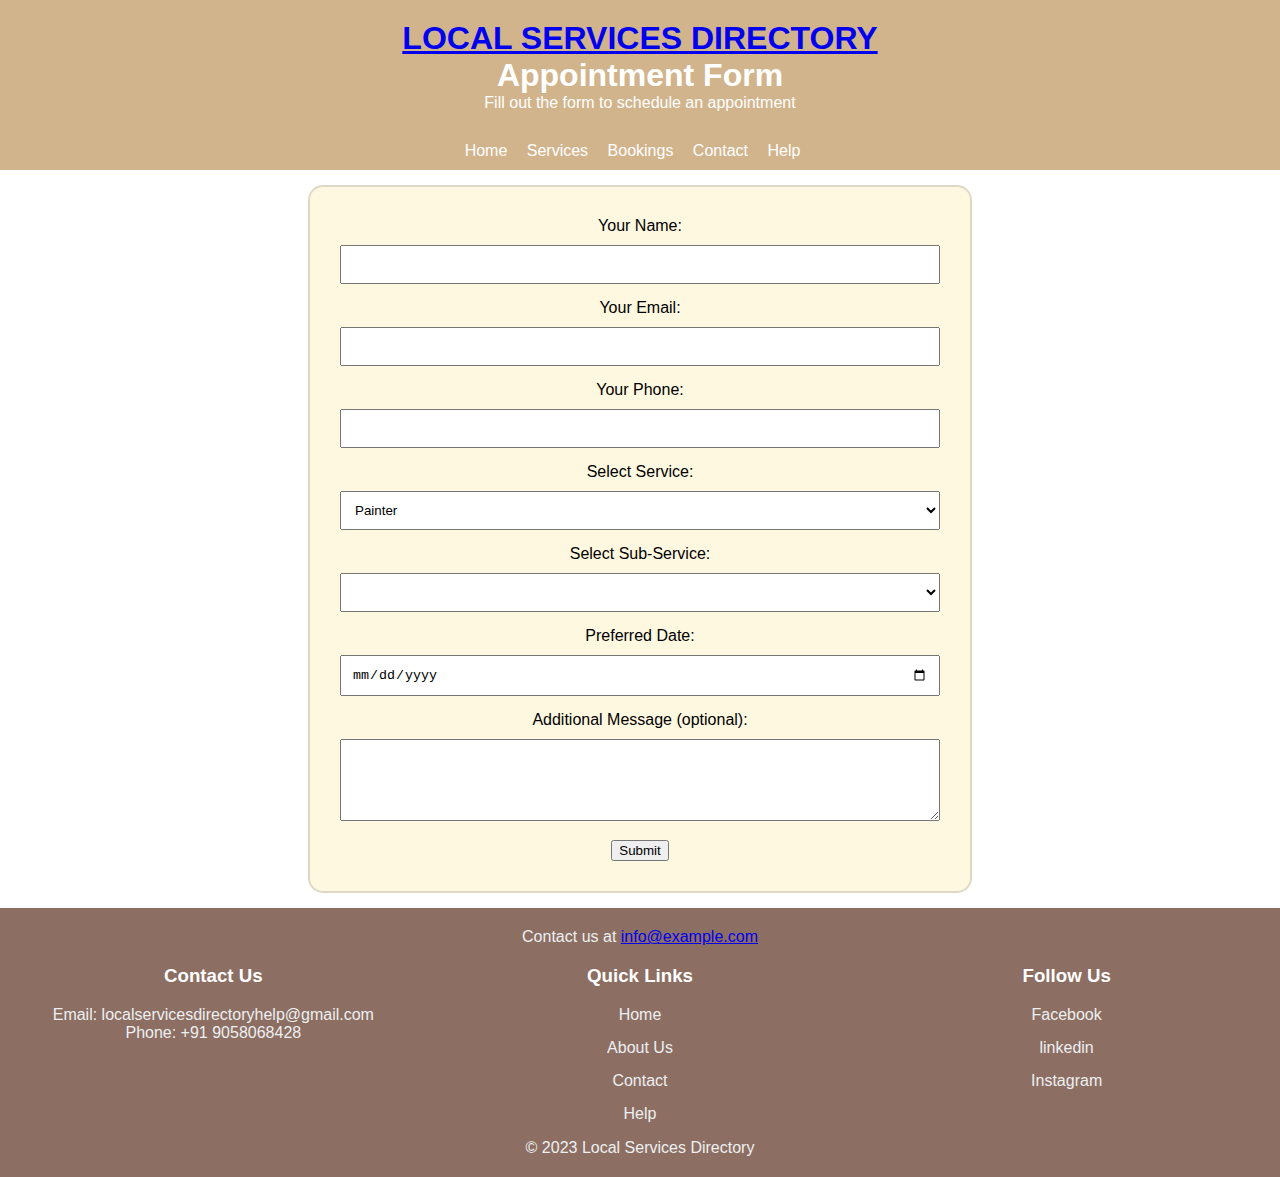
<file: local_service_directory/appointments.html>
<!DOCTYPE html>
<html lang="en">

<head>
  <meta charset="UTF-8">
  <meta name="viewport" content="width=device-width, initial-scale=1.0">
  <title>Appointment Form</title>
  <link rel="stylesheet" href="Appointment.css">
</head>

<body>

<header>
  <a href="index.html">
    <h1>LOCAL SERVICES DIRECTORY</h1>
  </a>
  <h1>Appointment Form</h1>
  <p>Fill out the form to schedule an appointment</p>
</header>

<nav>
  <ul class="navbar">
    <li><a href="index.html">Home</a></li>
    <li><a href="services.html">Services</a></li>
    <li><a href="bookings.html">Bookings</a></li>
    <li><a href="contact.html">Contact</a></li>
    <li><a href="help.html">Help</a></li>
  </ul>
</nav>

<section class="appointment-form">
  <form id="appointmentForm" action="/submit" method="post" onsubmit="handleClick(event)">
    <label for="name">Your Name:</label>
    <input type="text" id="name" name="name" required>

    <label for="email">Your Email:</label>
    <input type="email" id="email" name="email" required>

    <label for="phone">Your Phone:</label>
    <input type="tel" id="phone" name="phone" required>

    <label for="service">Select Service:</label>
    <select id="service" name="service" onchange="updateSubServices()" required>
      <option value="painter">Painter</option>
      <option value="plumber">Plumber</option>
      <option value="carpenter">Carpenter</option>
      <option value="electrician">Electrician</option>
      <option value="engineer">Engineer</option>
      <option value="doctor">Doctor</option>
    </select>

    <!-- Nested dropdown -->
    <label for="subService" class="nested-dropdown">Select Sub-Service:</label>
    <select id="subService" name="subService" class="nested-dropdown">
    </select>

    <label for="date">Preferred Date:</label>
    <input type="date" id="date" name="date" required>

    <label for="message">Additional Message (optional):</label>
    <textarea id="message" name="message" rows="4"></textarea>

    <button type="submit">Submit</button>
  </form>
</section>

<footer>
  <p>Contact us at <a href="mailto:info@example.com">info@example.com</a></p>
  <div class="footer-container">
    <div class="footer-section">
      <h3>Contact Us</h3>
      <p>Email: localservicesdirectoryhelp@gmail.com</p>
      <p>Phone: +91 9058068428</p>
    </div>

    <div class="footer-section">
      <h3>Quick Links</h3>
      <ul>
        <li><a href="index.html">Home</a></li>
        <li><a href="About.html">About Us</a></li>
        <li><a href="Contact.html">Contact</a></li>
        <li><a href="help.html">Help</a></li>
      </ul>
    </div>

    <div class="footer-section">
      <h3>Follow Us</h3>
      <ul>
        <li><a href="https://www.facebook.com/prakhar.kumar.161446?mibextid=ZbWKwL" target="_blank">Facebook</a></li>
        <li><a href="https://www.linkedin.com/in/prakhar-kumar-53186a257?utm_source=share&utm_campaign=share_via&utm_content=profile&utm_medium=android_app" target="_blank">linkedin</a></li>
        <li><a href="https://www.instagram.com/prakhar_kr.__/" target="_blank">Instagram</a></li>
      </ul>
    </div>
  </div>

  <div class="copyright">
    <p>&copy; 2023 Local Services Directory</p>
  </div>
</footer>

<script>
  function updateSubServices() {
    let serviceDropdown = document.getElementById("service");
    let subServiceDropdown = document.getElementById("subService");

    // Clear existing options
    subServiceDropdown.innerHTML = "";

    // Get selected service
    let selectedService = serviceDropdown.value;

    switch (selectedService) {
      case "painter":
        addOption(subServiceDropdown, "Painter1", "House Painters (Residential Painters)");
        addOption(subServiceDropdown, "Painter2", "COMMERCIAL Painter");
        addOption(subServiceDropdown, "Painter3", "Industrial Painters");
        addOption(subServiceDropdown, "Painter4", "Decorative painters");
        addOption(subServiceDropdown, "Painter5", "Marine Painters");
        addOption(subServiceDropdown, "Painter6", "Spray Painters");
        addOption(subServiceDropdown, "Painter7", "Epoxy Painter");
        addOption(subServiceDropdown, "Painter8", "Wallpaper Hangers");
        addOption(subServiceDropdown, "Painter9", "Drywall and plaster painters");
        addOption(subServiceDropdown, "Painter10", "Automotive Painters (Auto Body Painters)");
        break;

      case "plumber":
        addOption(subServiceDropdown, "Plumber1", "Residential Plumber");
        addOption(subServiceDropdown, "Plumber2", "COMMERCIAL Plumber");
        addOption(subServiceDropdown, "Plumber3", "Service and Repair Plumbers");
        addOption(subServiceDropdown, "Plumber4", "Pipe Fitters");
        addOption(subServiceDropdown, "Plumber5", "Water Heater Technicians");
        addOption(subServiceDropdown, "Plumber6", "Drainage Plumbers");
        addOption(subServiceDropdown, "Plumber7", "Green Plumbers");
        addOption(subServiceDropdown, "Plumber8", "Pipeliners");
        addOption(subServiceDropdown, "Plumber9", "Plumbing Inspectors");
        break;

      case "electrician":
        addOption(subServiceDropdown, "Electrician1", "Residential Electrician");
        addOption(subServiceDropdown, "Electrician2", "Commercial Electricians");
        addOption(subServiceDropdown, "Electrician3", "Industrial Electricians");
        addOption(subServiceDropdown, "Electrician4", "Maintenance Electricians");
        addOption(subServiceDropdown, "Electrician5", "Installation Electricians");
        addOption(subServiceDropdown, "Electrician6", "Automotive Electricians");
        addOption(subServiceDropdown, "Electrician7", "Solar Panel Electricians");
        addOption(subServiceDropdown, "Electrician8", "Wind Turbine Electricians");
        break;

      case "doctor":
        addOption(subServiceDropdown, "Doctor1", "Cardiologist");
        addOption(subServiceDropdown, "Doctor2", "Pediatrics doctor");
        addOption(subServiceDropdown, "Doctor3", "Gastroenterologist");
        addOption(subServiceDropdown, "Doctor4", "Dermatologist");
        addOption(subServiceDropdown, "Doctor5", "Endocrinologist");
        addOption(subServiceDropdown, "Doctor6", "Nephrologist (Kidney & BP)");
        addOption(subServiceDropdown, "Doctor7", "Ophthalmologists (Eye Doctors)");
        addOption(subServiceDropdown, "Doctor8", "Psychiatrists");
        addOption(subServiceDropdown, "Doctor9", "Urologists");
        addOption(subServiceDropdown, "Doctor10", "General Physician");
        addOption(subServiceDropdown, "Doctor11", "Neurologist");
        break;

      case "engineer":
        addOption(subServiceDropdown, "Engineer1", "Home Theatre Repairer");
        addOption(subServiceDropdown, "Engineer2", "Appliances Repairer");
        addOption(subServiceDropdown, "Engineer3", "HVAC Technicians (Heating, Ventilation, and Air Conditioning)");
        addOption(subServiceDropdown, "Engineer4", "Home Automation Technicians");
        addOption(subServiceDropdown, "Engineer5", "Networking Engineers");
        addOption(subServiceDropdown, "Engineer6", "TV and Audio System Installers");
        addOption(subServiceDropdown, "Engineer7", "Computer Technicians");
        addOption(subServiceDropdown, "Engineer8", "Security System Installers");
        addOption(subServiceDropdown, "Engineer9", "Lighting Designers");
        addOption(subServiceDropdown, "Engineer10", "Smart Home Consultant");
        break;

      case "carpenter":
        addOption(subServiceDropdown, "Carpenter1", "Rough Carpenter");
        addOption(subServiceDropdown, "Carpenter2", "Finish Carpenter");
        addOption(subServiceDropdown, "Carpenter3", "Cabinet Maker");
        addOption(subServiceDropdown, "Carpenter4", "Trim Carpenter");
        addOption(subServiceDropdown, "Carpenter5", "Shipwright Carpenters");
        addOption(subServiceDropdown, "Carpenter6", "Roof Carpenters");
        addOption(subServiceDropdown, "Carpenter7", "Bench Carpenter");
        addOption(subServiceDropdown, "Carpenter8", "Restoration Framer");
        addOption(subServiceDropdown, "Carpenter9", "Frame Designers");
        addOption(subServiceDropdown, "Carpenter10", "Green Carpenter");
        break;
    }
  }

  function addOption(selectElement, value, text) {
    let option = document.createElement("option");
    option.value = value;
    option.text = text;
    selectElement.add(option);
  }

  function handleClick(event) {
    event.preventDefault();

    let name = document.getElementById("name").value.trim();
    let email = document.getElementById("email").value.trim();
    let phone = document.getElementById("phone").value.trim();
    let date = document.getElementById("date").value.trim();
    let message = document.getElementById("message").value.trim();

    // Validation
    if (name === "" || email === "" || phone === "" || date === "") {
      alert("Please fill out all required fields.");
      return;
    }

    let emailRegex = /^[^\s@]+@[^\s@]+\.[^\s@]+$/;
    if (!emailRegex.test(email)) {
      alert("Invalid email format.");
      return;
    }

    // Log the form data to console
    console.log("Name:", name);
    console.log("Email:", email);
    console.log("Phone:", phone);
    console.log("Selected Service:", document.getElementById("service").value);
    console.log("Selected Sub-Service:", document.getElementById("subService").value);
    console.log("Preferred Date:", date);
    console.log("Additional Message:", message);

    alert("Form data logged.");
  }
</script>

</body>

</html>
</file>
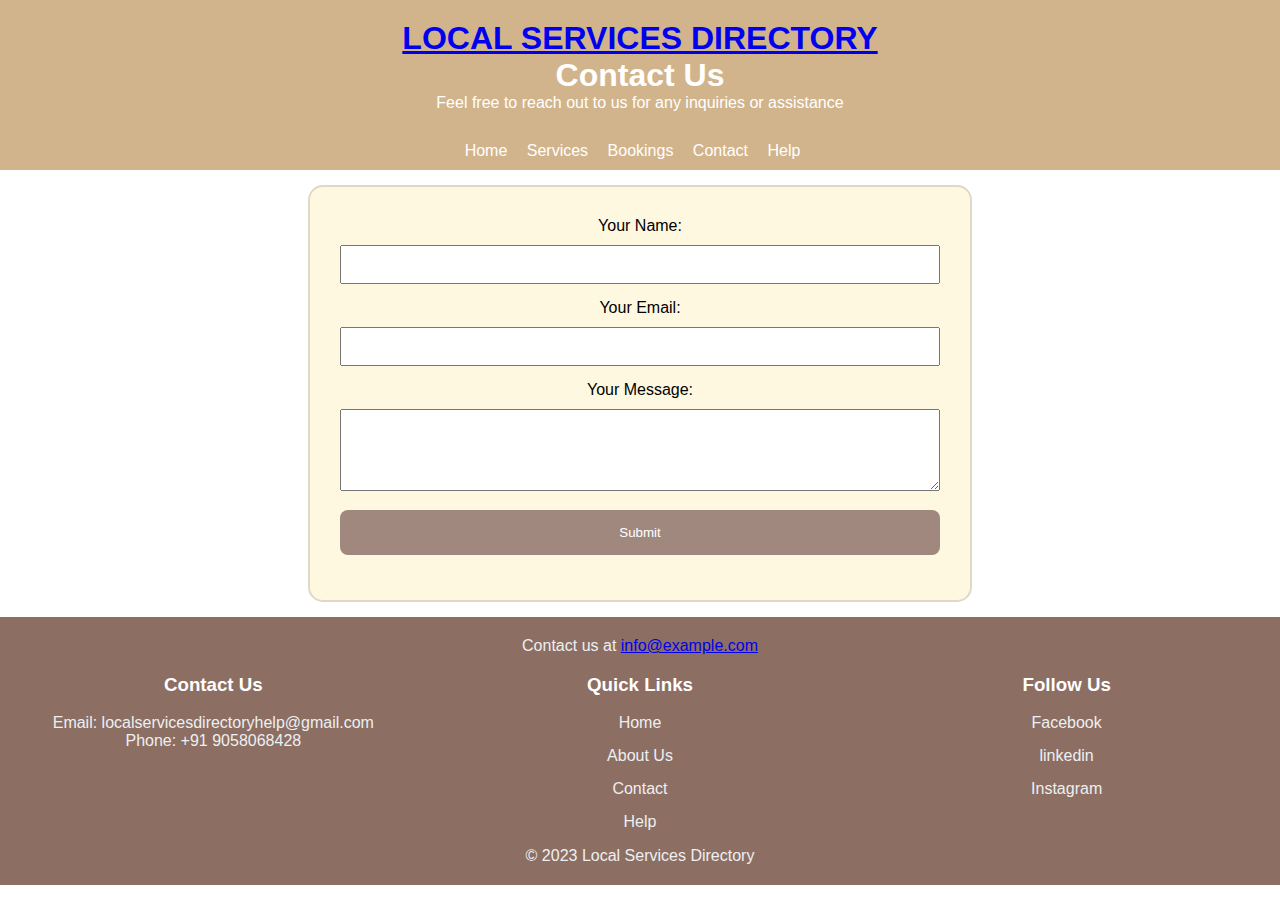
<file: local_service_directory/contact.html>
<!DOCTYPE html>
<html lang="en">
<head>
  <meta charset="UTF-8">
  <meta name="viewport" content="width=device-width, initial-scale=1.0">
  <title>Contact Us - Local Services Directory</title>
  <link rel="stylesheet" href="contact_styles.css">
</head>
<body>

<header>
  <a href="index.html"> <h1>LOCAL SERVICES DIRECTORY</h1></a>
  <h1>Contact Us</h1>
  <p>Feel free to reach out to us for any inquiries or assistance</p>
</header>

<nav>
  <ul class="navbar">
    <li><a href="index.html">Home</a></li>
    <li><a href="services.html">Services</a></li>
    <li><a href="bookings.html">Bookings</a></li>
    <li><a href="contact.html">Contact</a></li>
    <li><a href="help.html">Help</a></li>
  </ul>
</nav>

<section class="contact-form">
  <form action="#" method="post">
    <label for="name">Your Name:</label>
    <input type="text" id="name" name="name" required>

    <label for="email">Your Email:</label>
    <input type="email" id="email" name="email" required>

    <label for="message">Your Message:</label>
    <textarea id="message" name="message" rows="4" required></textarea>

    <input type="submit" value="Submit">
  </form>
</section>
<footer>
<p>Contact us at <a href="mailto:info@example.com">info@example.com</a></p>
<div class="footer-container">
  <div class="footer-section">
    <h3>Contact Us</h3>
    <p>Email: localservicesdirectoryhelp@gmail.com</p>
    <p>Phone: +91 9058068428</p>
  </div>

  <div class="footer-section">
    <h3>Quick Links</h3>
    <ul>
      <li><a href="index.html">Home</a></li>
      <li><a href="About.html">About Us</a></li>
      <li><a href="Contact.html">Contact</a></li>
      <li><a href="help.html">Help</a></li>
    </ul>
  </div>

  <div class="footer-section">
    <h3>Follow Us</h3>
    <ul>
      <li><a href="https://www.facebook.com/prakhar.kumar.161446?mibextid=ZbWKwL" target="_blank">Facebook</a></li>
      <li><a href="https://www.linkedin.com/in/prakhar-kumar-53186a257?utm_source=share&utm_campaign=share_via&utm_content=profile&utm_medium=android_app" target="_blank">linkedin</a></li>
      <li><a href="https://www.instagram.com/prakhar_kr.__/" target="_blank">Instagram</a></li>
    </ul>
  </div>
</div>

<div class="copyright">
  <p>&copy; 2023 Local Services Directory</p>
</div>
</footer>

</body>
</html>
</file>
<file: local_service_directory/Appointment.css>
body, h1, h2, p {
  margin: 0;
  padding: 0;
}

body {
  background-image: url('https://png.pngtree.com/background/20220714/original/pngtree-cute-pastel-background-aesthetic-picture-image_1603835.jpg');
  background-size: cover;
  background-repeat: no-repeat;
  font-family: 'Arial', sans-serif;
  margin: 0;
}

header {
  background-color: #d2b48c;
  color: #fff;
  text-align: center;
  padding: 20px 0;
}

nav {
  background-color: #d2b48c;
  text-align: center;
}

.navbar {
  list-style-type: none;
  margin: 0;
  padding: 10px 0;
}

.navbar li {
  display: inline;
  margin-right: 15px;
}

.navbar a {
  text-decoration: none;
  color: #fff;
}

.appointment-form {
  background-color: #fff8e1;
  border: 2px solid #e0d8c7;
  border-radius: 15px;
  padding: 30px;
  margin: 15px auto;
  text-align: center;
  max-width: 600px;
}

.appointment-form label {
  display: block;
  margin-bottom: 10px;
}

.appointment-form input,
.appointment-form select,
.appointment-form textarea {
  width: 100%;
  padding: 10px;
  margin-bottom: 15px;
  box-sizing: border-box;
}

.appointment-form textarea {
  resize: vertical;
}

.appointment-form input[type="submit"] {
  background-color: #a1887f;
  color: #fff;
  padding: 15px 25px;
  border: none;
  border-radius: 8px;
  cursor: pointer;
  transition: background-color 0.3s ease-in-out;
}

.appointment-form input[type="submit"]:hover {
  background-color: #8d6e63;
}

footer {
  background-color: #8d6e63;
  color: #ecf0f1;
  text-align: center;
  padding: 20px 0;
}

.footer-container {
  display: flex;
  justify-content: space-around;
  flex-wrap: wrap;
}

.footer-section {
  width: 30%;
}

.footer-section h3 {
  color: #fff;
}

.footer-section ul {
  list-style: none;
  padding: 0;
}

.footer-section li {
  margin-bottom: 15px;
}

.footer-section a {
  color: #ecf0f1;
  text-decoration: none;
}

.footer-section a:hover {
  color: #a1887f;
}
</file>
<file: local_service_directory/contact_styles.css>
body, h1, h2, p {
  margin: 0;
  padding: 0;
}

body {
  background-image: url('https://png.pngtree.com/background/20220714/original/pngtree-cute-pastel-background-aesthetic-picture-image_1603835.jpg');
  background-size: cover;
  background-repeat: no-repeat;
  font-family: 'Arial', sans-serif;
  margin: 0;
}

header {
  background-color: #d2b48c;
  color: #fff;
  text-align: center;
  padding: 20px 0;
}

nav {
  background-color: #d2b48c;
  text-align: center;
}

.navbar {
  list-style-type: none;
  margin: 0;
  padding: 10px 0;
}

.navbar li {
  display: inline;
  margin-right: 15px;
}

.navbar a {
  text-decoration: none;
  color: #fff;
}

.contact-form {
  background-color: #fff8e1;
  border: 2px solid #e0d8c7;
  border-radius: 15px;
  padding: 30px;
  margin: 15px auto;
  text-align: center;
  max-width: 600px;
}

.contact-form label {
  display: block;
  margin-bottom: 10px;
}

.contact-form input,
.contact-form textarea {
  width: 100%;
  padding: 10px;
  margin-bottom: 15px;
  box-sizing: border-box;
}

.contact-form textarea {
  resize: vertical;
}

.contact-form input[type="submit"] {
  background-color: #a1887f;
  color: #fff;
  padding: 15px 25px;
  border: none;
  border-radius: 8px;
  cursor: pointer;
  transition: background-color 0.3s ease-in-out;
}

.contact-form input[type="submit"]:hover {
  background-color: #8d6e63;
}

footer {
  background-color: #8d6e63;
  color: #ecf0f1;
  text-align: center;
  padding: 20px 0;
}

.footer-container {
  display: flex;
  justify-content: space-around;
  flex-wrap: wrap;
}

.footer-section {
  width: 30%;
}

.footer-section h3 {
  color: #fff;
}

.footer-section ul {
  list-style: none;
  padding: 0;
}

.footer-section li {
  margin-bottom: 15px;
}

.footer-section a {
  color: #ecf0f1;
  text-decoration: none;
}

.footer-section a:hover {
  color: #a1887f;
}
</file>
